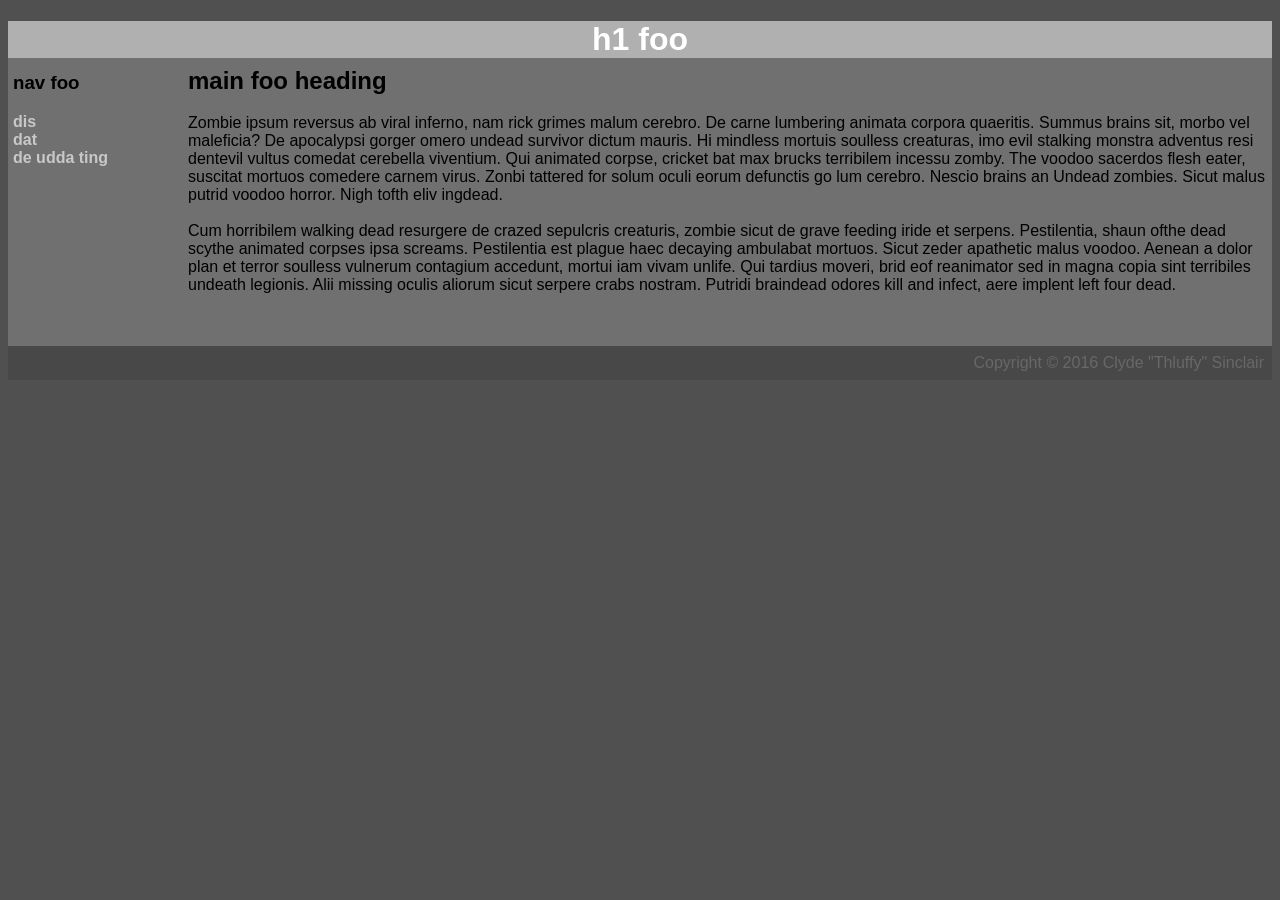
<file: 20_css3ways/1_inline/index.html>
<!DOCTYPE html>
<!-- WORK FILE for CSS -->

<html style="background: #505050">
  <head>
    <title>foo title</title>
  </head>

  <body style="background: #707070; font-family:Arial;">
    <h1 style="color: white; background: #B0B0B0; text-align: center; font-family: Arial;"> h1 foo </h1>
    <h3 style = "padding-left: 5px; margin-top: -8px">nav foo</h3>
    <ul style="list-style-type: none; padding-left: 5px; margin-top: 0px; font-weight: bold;">
      <li><a style="color:#C8C8C8; text-decoration: none;" href="">dis</a></li>
      <li><a style="color:#C8C8C8; text-decoration: none;" href="">dat</a></li>
      <li><a style="color:#C8C8C8; text-decoration: none;" href="">de udda ting</a></li>
    </ul>
    <div style = "margin-left:180px;margin-top:-120px;">
    <h2>main foo heading</h2>
    <p style = "color: black">
      Zombie ipsum reversus ab viral inferno, nam rick grimes malum cerebro. De carne lumbering animata corpora quaeritis. Summus brains sit​​, morbo vel maleficia? De apocalypsi gorger omero undead survivor dictum mauris. Hi mindless mortuis soulless creaturas, imo evil stalking monstra adventus resi dentevil vultus comedat cerebella viventium. Qui animated corpse, cricket bat max brucks terribilem incessu zomby. The voodoo sacerdos flesh eater, suscitat mortuos comedere carnem virus. Zonbi tattered for solum oculi eorum defunctis go lum cerebro. Nescio brains an Undead zombies. Sicut malus putrid voodoo horror. Nigh tofth eliv ingdead.
      <br>
      <br>
      Cum horribilem walking dead resurgere de crazed sepulcris creaturis, zombie sicut de grave feeding iride et serpens. Pestilentia, shaun ofthe dead scythe animated corpses ipsa screams. Pestilentia est plague haec decaying ambulabat mortuos. Sicut zeder apathetic malus voodoo. Aenean a dolor plan et terror soulless vulnerum contagium accedunt, mortui iam vivam unlife. Qui tardius moveri, brid eof reanimator sed in magna copia sint terribiles undeath legionis. Alii missing oculis aliorum sicut serpere crabs nostram. Putridi braindead odores kill and infect, aere implent left four dead.





    </div>
      <br>
      <br>
<div style = "text-align: right; background: #484848; padding-right: 8px; padding-top: 8px; padding-bottom: 8px; color: #686868;">
  Copyright &copy; 2016 Clyde "Thluffy" Sinclair
</div>
</body>
</html>
</file>
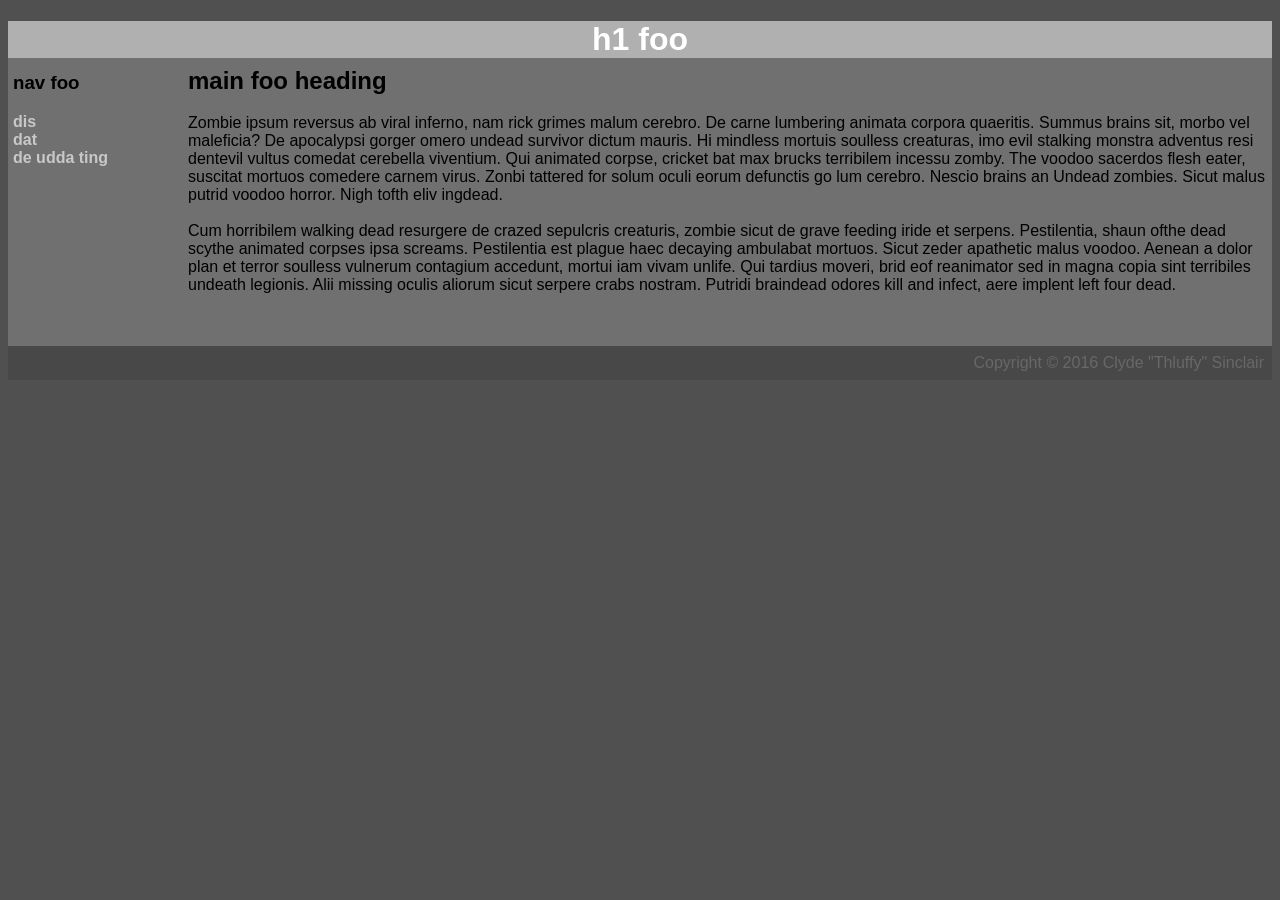
<file: 20_css3ways/2_internal/index.html>
<!-- Seekers (Derek Song, Zane Wang)
SoftDev - pd 8
K20 -- Comic Sans Syndrome
2018-11-04 -->

<!DOCTYPE html>
<!-- WORK FILE for CSS -->

<html>
  <head>
    <title>foo title</title>
    <style>
    html {
      font-family: Arial;
      background: #505050;
    }
    h1 {
      color: white;
      background: #B0B0B0;
      text-align: center;
    }
    h3 {
      padding-left: 5px;
      margin-top: -8px
    }
    ul {
      list-style-type: none;
      padding-left: 5px;
      margin-top: 0px;
      font-weight: bold;
      color: white;
    }
    body {
      background: #707070;
    }
    a {
      color:#C8C8C8;
      text-decoration: none;
    }
    #copy {
      text-align: right;
      background: #484848;
      padding-right: 8px;
      padding-top: 8px;
      padding-bottom: 8px;
      color: #686868;
    }
    #right {
      margin-left:180px;
      margin-top:-120px;
    }
    </style>
  </head>

  <body>
    <h1>h1 foo</h1>
    <h3>nav foo</h3>
    <ul>
      <li><a href="">dis</a></li>
      <li><a href="">dat</a></li>
      <li><a href="">de udda ting</a></li>
    </ul>
    <div id = "right">
    <h2>main foo heading</h2>
    <p>
      Zombie ipsum reversus ab viral inferno, nam rick grimes malum cerebro. De carne lumbering animata corpora quaeritis. Summus brains sit​​, morbo vel maleficia? De apocalypsi gorger omero undead survivor dictum mauris. Hi mindless mortuis soulless creaturas, imo evil stalking monstra adventus resi dentevil vultus comedat cerebella viventium. Qui animated corpse, cricket bat max brucks terribilem incessu zomby. The voodoo sacerdos flesh eater, suscitat mortuos comedere carnem virus. Zonbi tattered for solum oculi eorum defunctis go lum cerebro. Nescio brains an Undead zombies. Sicut malus putrid voodoo horror. Nigh tofth eliv ingdead.
      <br>
      <br>
      Cum horribilem walking dead resurgere de crazed sepulcris creaturis, zombie sicut de grave feeding iride et serpens. Pestilentia, shaun ofthe dead scythe animated corpses ipsa screams. Pestilentia est plague haec decaying ambulabat mortuos. Sicut zeder apathetic malus voodoo. Aenean a dolor plan et terror soulless vulnerum contagium accedunt, mortui iam vivam unlife. Qui tardius moveri, brid eof reanimator sed in magna copia sint terribiles undeath legionis. Alii missing oculis aliorum sicut serpere crabs nostram. Putridi braindead odores kill and infect, aere implent left four dead.
    </div>
      <br>
      <br>
      <div id = "copy">
      Copyright &copy; 2016 Clyde "Thluffy" Sinclair
      </div>
  </body>

</html>
</file>
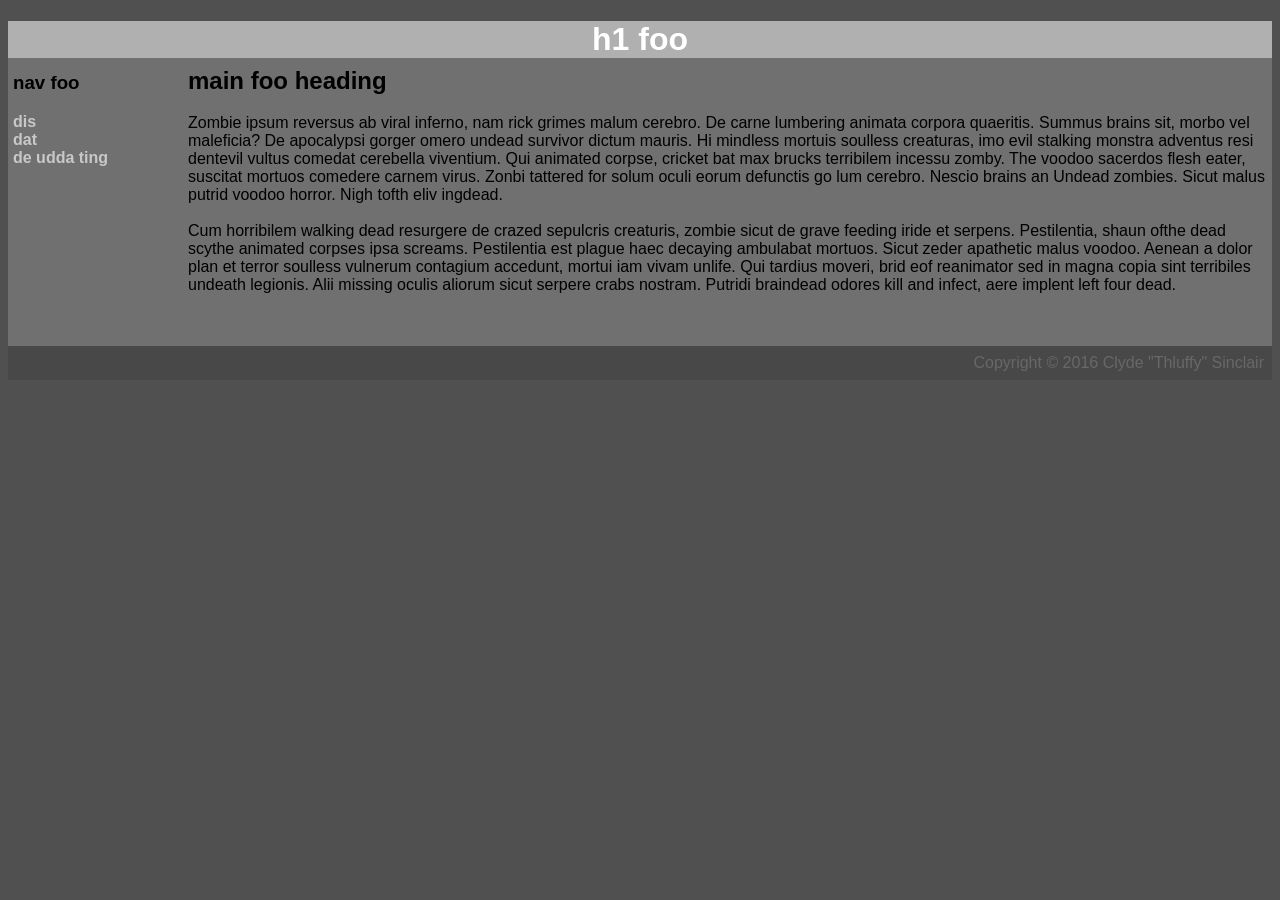
<file: 20_css3ways/3_external/index.html>
<!DOCTYPE html>
<!-- WORK FILE for CSS -->

<html>
  <head>
    <title>foo title</title>
    <link rel = "stylesheet" type = "text/css" href = "style.css">
  </head>

  <body>
    <h1>h1 foo</h1>
    <h3>nav foo</h3>
    <ul>
      <li><a href="">dis</a></li>
      <li><a href="">dat</a></li>
      <li><a href="">de udda ting</a></li>
    </ul>
    <div id = "right">
    <h2>main foo heading</h2>
    <p>
      Zombie ipsum reversus ab viral inferno, nam rick grimes malum cerebro. De carne lumbering animata corpora quaeritis. Summus brains sit​​, morbo vel maleficia? De apocalypsi gorger omero undead survivor dictum mauris. Hi mindless mortuis soulless creaturas, imo evil stalking monstra adventus resi dentevil vultus comedat cerebella viventium. Qui animated corpse, cricket bat max brucks terribilem incessu zomby. The voodoo sacerdos flesh eater, suscitat mortuos comedere carnem virus. Zonbi tattered for solum oculi eorum defunctis go lum cerebro. Nescio brains an Undead zombies. Sicut malus putrid voodoo horror. Nigh tofth eliv ingdead.
      <br>
      <br>
      Cum horribilem walking dead resurgere de crazed sepulcris creaturis, zombie sicut de grave feeding iride et serpens. Pestilentia, shaun ofthe dead scythe animated corpses ipsa screams. Pestilentia est plague haec decaying ambulabat mortuos. Sicut zeder apathetic malus voodoo. Aenean a dolor plan et terror soulless vulnerum contagium accedunt, mortui iam vivam unlife. Qui tardius moveri, brid eof reanimator sed in magna copia sint terribiles undeath legionis. Alii missing oculis aliorum sicut serpere crabs nostram. Putridi braindead odores kill and infect, aere implent left four dead.
    </div>
      <br>
      <br>
      <div id = "copy">
      Copyright &copy; 2016 Clyde "Thluffy" Sinclair
    </div>
  </body>

</html>
</file>
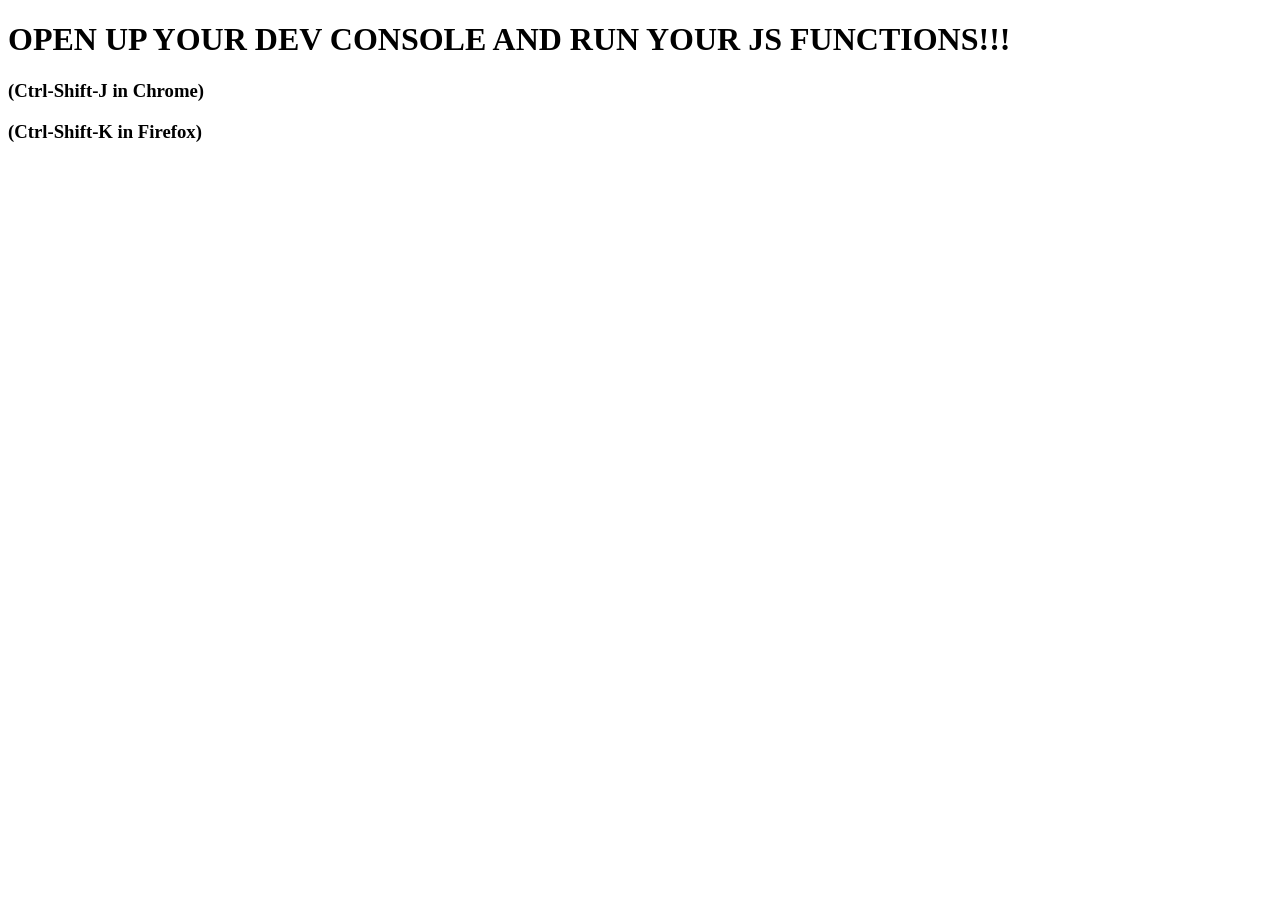
<file: 28_js/open_me.html>
<!DOCTYPE html>
<html lang="en">
  <!-- HTML file for JavaScript work 00 -->

<html>
  <head>
    <meta charset="utf-8"/>
    <title>JS work the first</title>
  </head>
  <body>
    <H1>OPEN UP YOUR DEV CONSOLE AND RUN YOUR JS FUNCTIONS!!!</H1>
    <h3>(Ctrl-Shift-J in Chrome)</h3>
    <h3>(Ctrl-Shift-K in Firefox)</h3>

    <script src="funky_town.js"></script>
  </body>
</html>
</file>
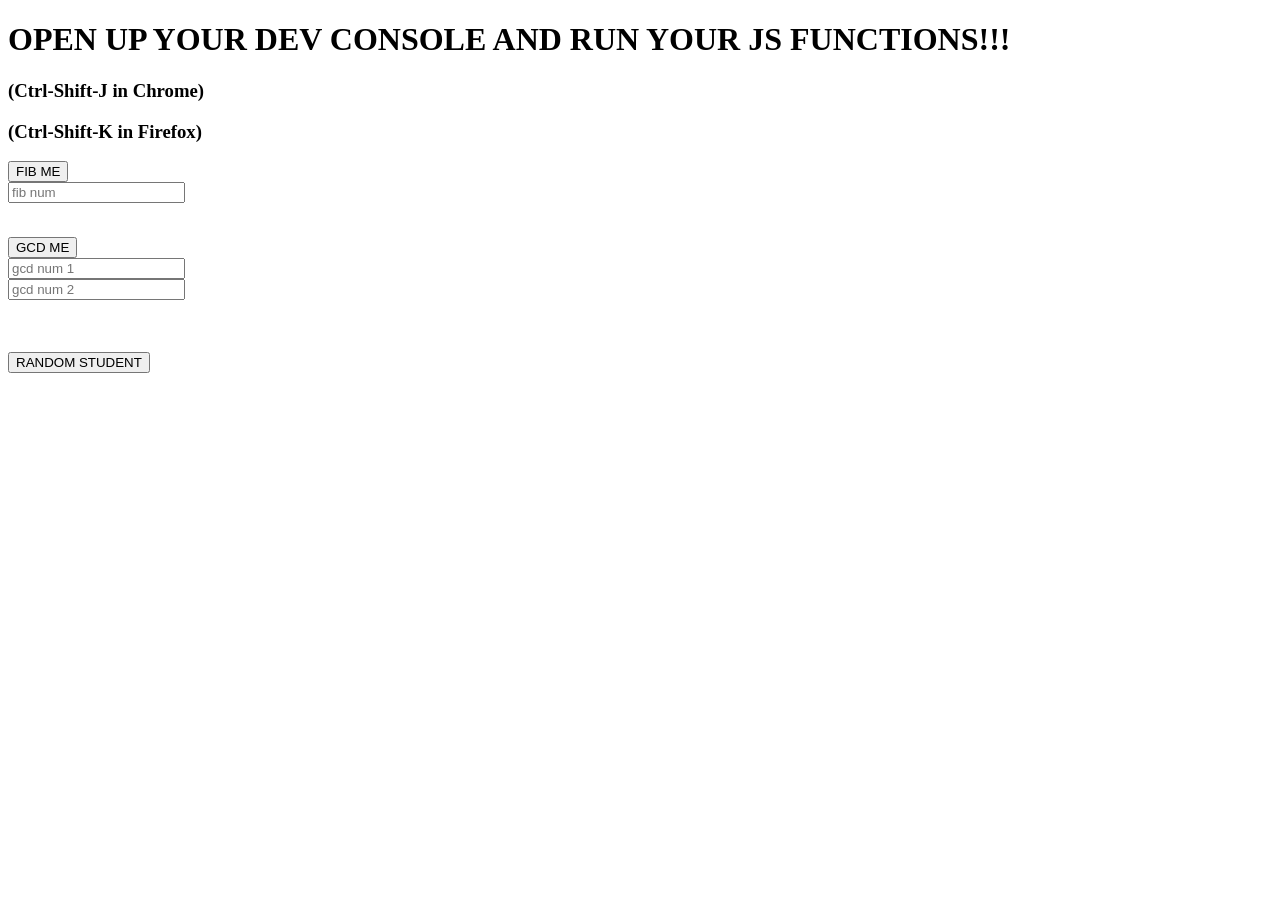
<file: 29_js/open_me.html>
<!--
Zane Wang, Johnny Wong - JayZPants
SoftDev1 pd08
K29 -- Sequential Progression
2018-12-19
-->

<!DOCTYPE html>
<html lang="en">
  <!-- HTML file for JavaScript work 01 -->

<html>
  <head>
    <meta charset="utf-8"/>
    <title>JS work the first</title>
  </head>
  <body>
    <H1>OPEN UP YOUR DEV CONSOLE AND RUN YOUR JS FUNCTIONS!!!</H1>
    <h3>(Ctrl-Shift-J in Chrome)</h3>
    <h3>(Ctrl-Shift-K in Firefox)</h3>
    <button id='fib'>FIB ME</button>
    <br><input id='fib_num' type='text' placeholder='fib num'>
    <p id='pFib'></p>
    <br>
    <button id='gcd'>GCD ME</button>
    <br><input id='gcd_num1' type='text' placeholder='gcd num 1'>
    <br><input id='gcd_num2' type='text' placeholder='gcd num 2'>
    <p id='gcdspit'></p>
    <br><br>
    <button id='rstd'>RANDOM STUDENT</button>
    <p id='std'></p>
    <script src="funky_town.js"></script>
  </body>
</html>
</file>
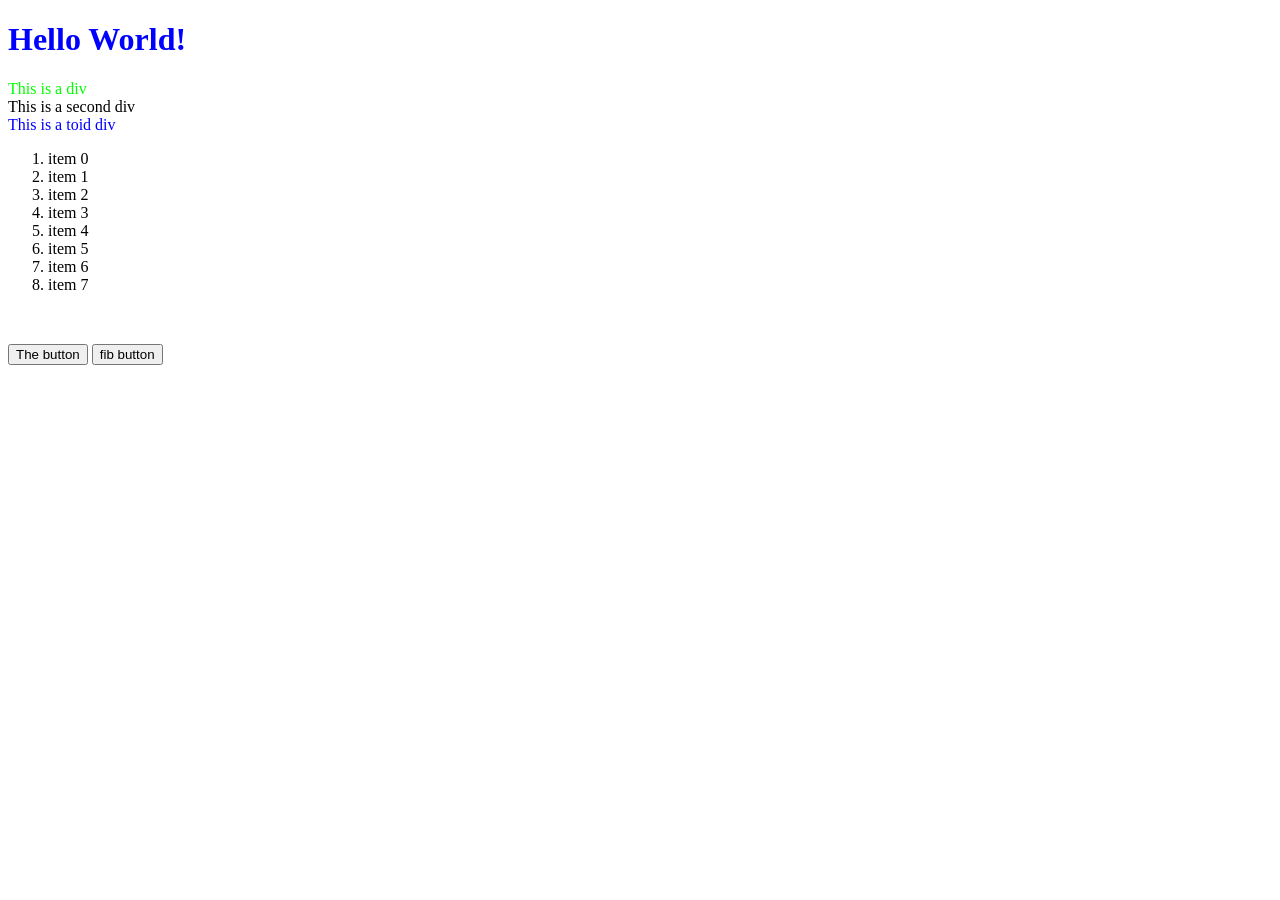
<file: 30_js/dommy.html>
<!DOCTYPE html>
<!-- demo basic JavaScript-->

<html>
  <head>
    <style>
      .red {color : #ff0000;}
      .green {color : #00ff00;}
      .blue { color : #0000ff;}
    </style>
  </head>

  <body>
    <h1 id="h" class="blue">Hello World!</h1>

    <div id="div1" class="green">This is a div</div>
    <div id="div2">This is a second div</div>
    <div class="blue">This is a toid div</div>

    <ol id="thelist">
      <li>item 0</li>
      <li>item 1</li>
      <li>item 2</li>
      <li>item 3</li>
      <li>item 4</li>
      <li>item 5</li>
      <li>item 6</li>
      <li>item 7</li>
    </ol>

<br>

    <ol id="fiblist">
    </ol>


    <button id="b">The button</button>
    <button id="fb">fib button</button>
    
    <script src="dommy.js"></script>

  </body>

</html>
</file>
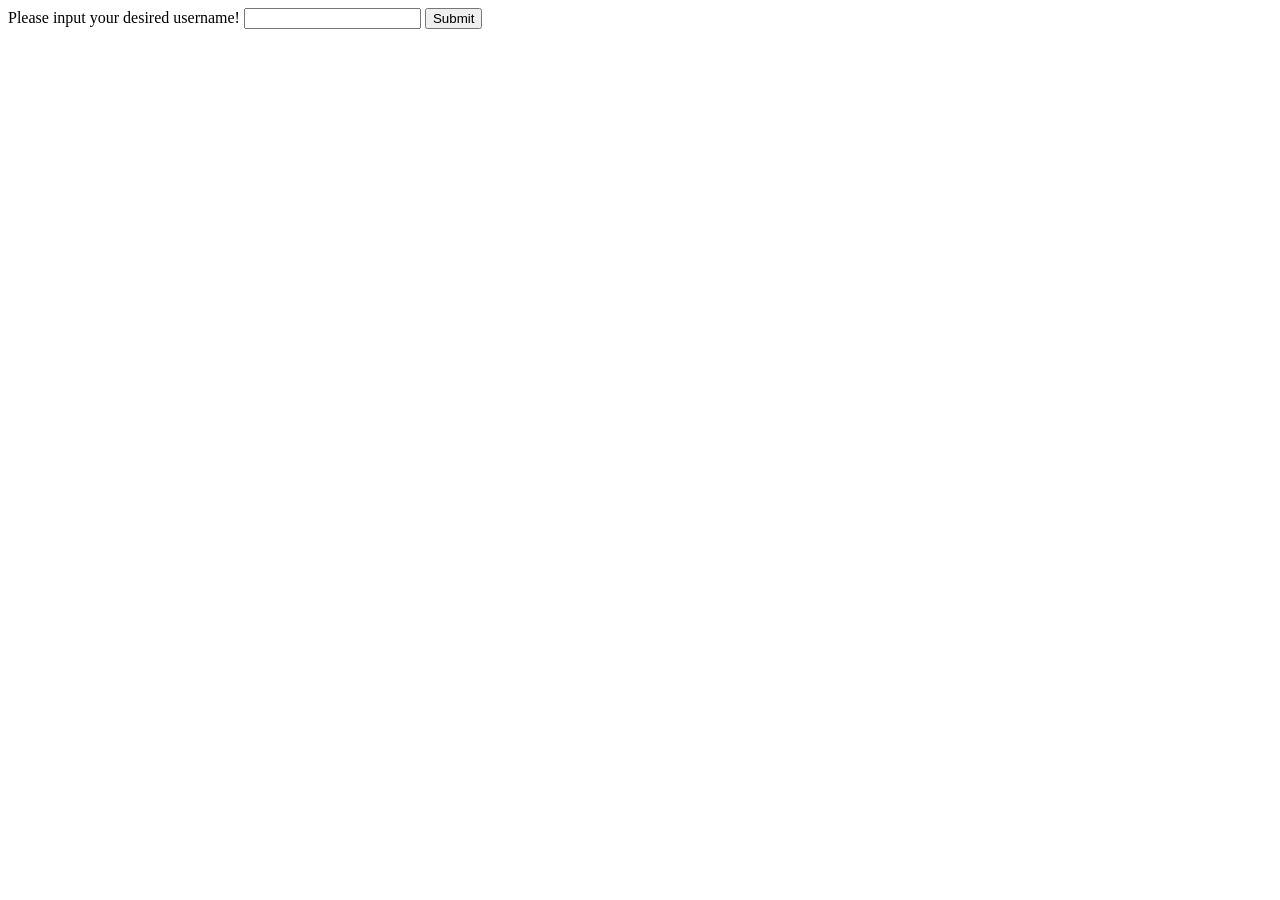
<file: 13_formation/templates/NewForm.html>
<!DOCTYPE html>
<html>
  <head>
    <title> Form Practice </title>
  </head>
  <body>
    <form action="/auth">
      Please input your desired username!
      <input type="text" name="username">
      <input type="submit" name="submission">
    </form>
  </body>
</html>
</file>
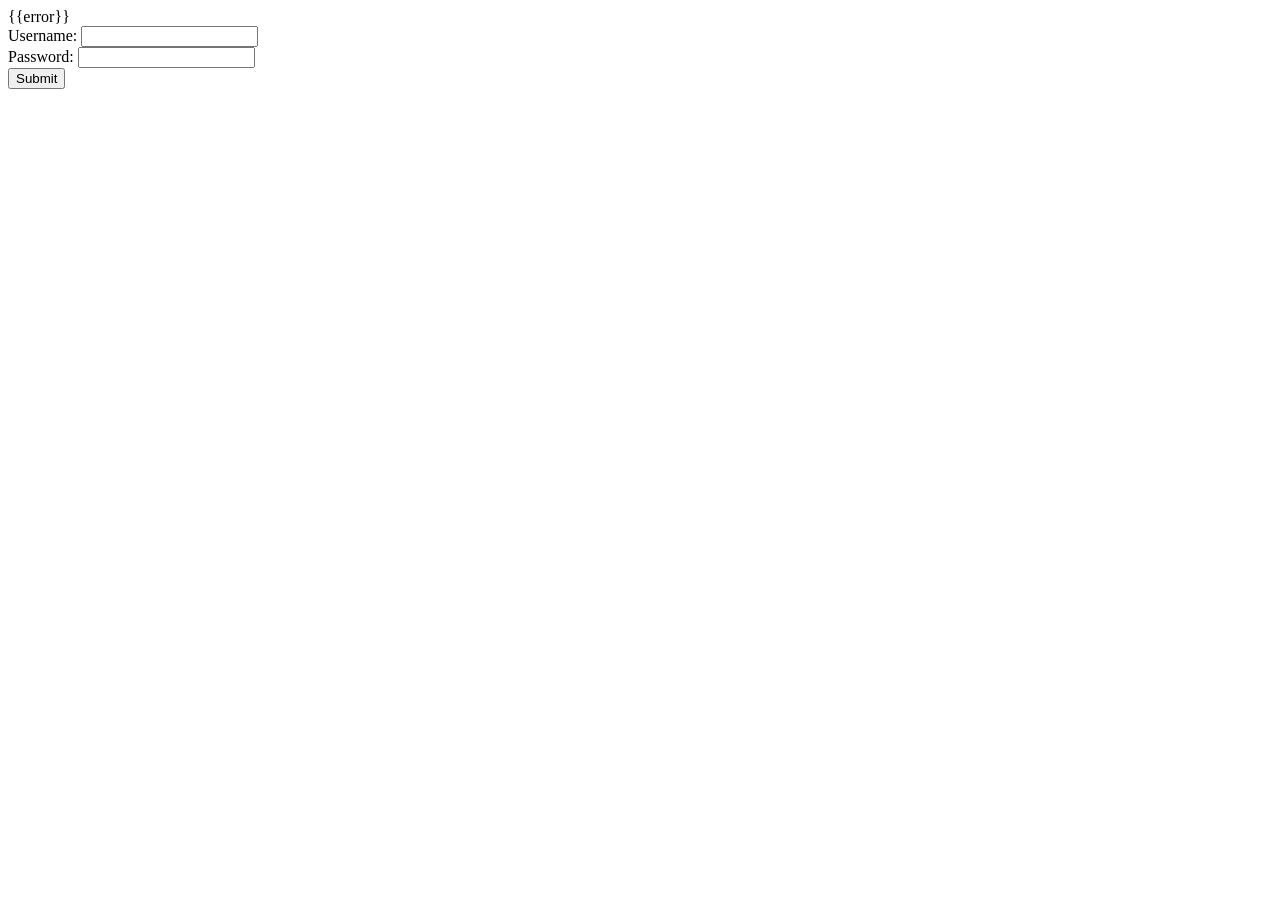
<file: 14_login/templates/login.html>
<!DOCTYPE html>
<html>
  <head>
    <title>Login</title>
  </head>
  <body>

    {{error}}
    <form action="/auth" method="POST">

      Username:  <input type="text" name="user">
      <br>
      Password:  <input type="password" name="password">
      <br>
      <input type="submit" value="Submit">

    </form>

  </body>
</html>
</file>
<file: 20_css3ways/3_external/style.css>
html {
  font-family: Arial;
  background: #505050;
}

h1 {
  color: white;
  background: #B0B0B0;
  text-align: center;
}

h3 {
  padding-left: 5px;
  margin-top: -8px
}

ul {
  list-style-type: none;
  padding-left: 5px;
  margin-top: 0px;
  font-weight: bold;
  color: white;
}

body, ul, #right, a, h2, h3, p{
  background: #707070;
}

a {
  color:#C8C8C8;
  text-decoration: none;
}

#copy {
  text-align: right;
  background: #484848;
  padding-right: 8px;
  padding-top: 8px;
  padding-bottom: 8px;
  color: #686868;
}

#right {
  margin-left:180px;
  margin-top:-120px;
}
</file>
